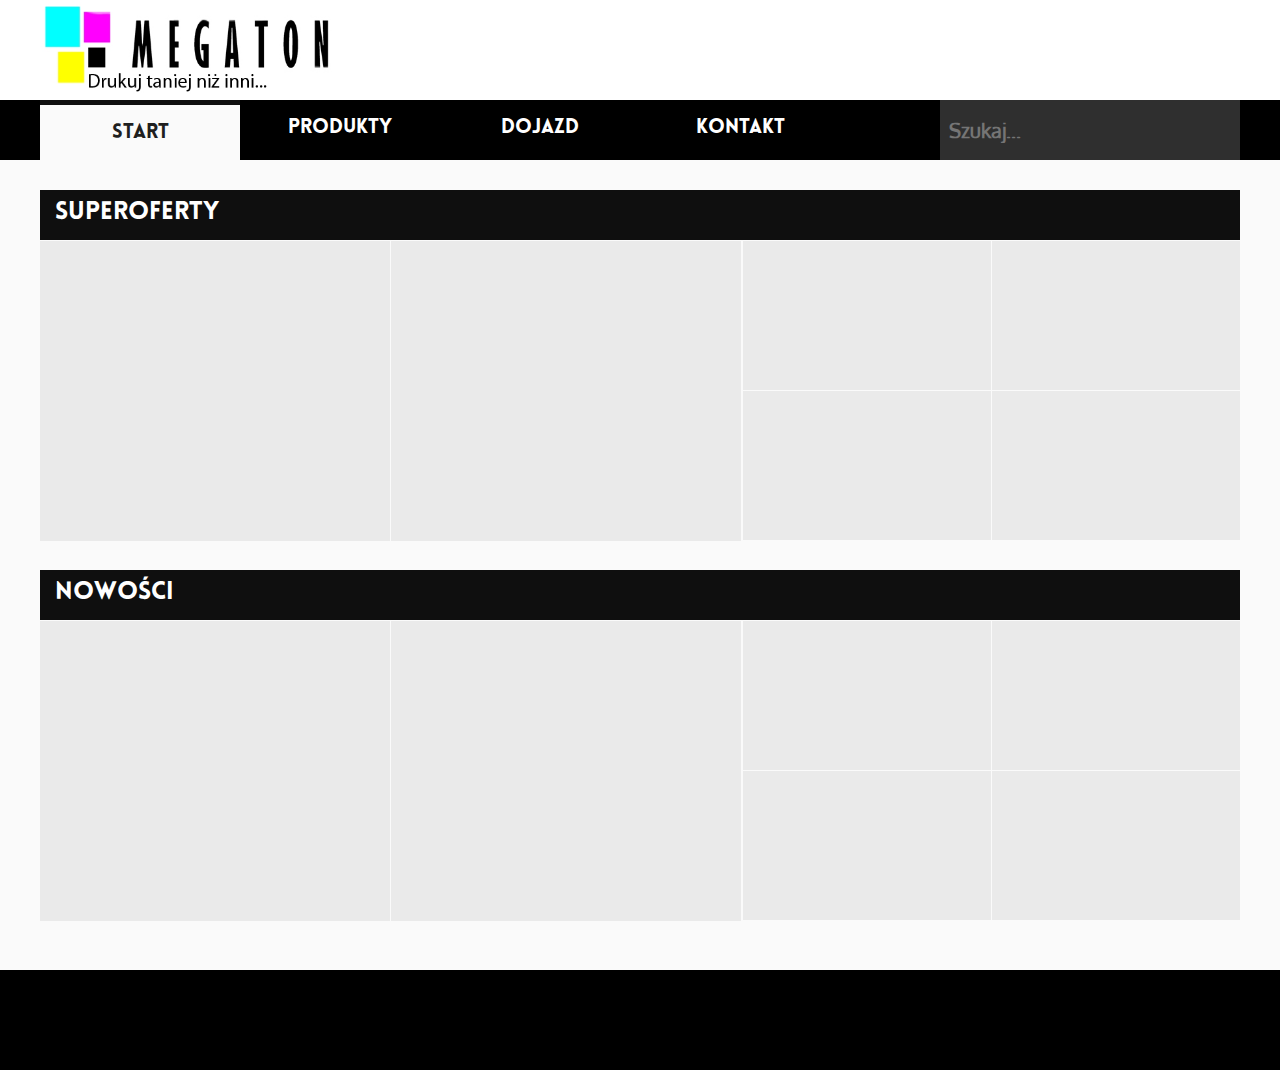
<file: index.html>
﻿<!DOCTYPE html>
<html lang="pl">
	<head>
		<meta charset="UTF-8"/>
		<meta name="viewport" content="width=device_display, initial-scale=1.0" />
		<link rel="stylesheet" href="css/style.css"/>
		
		<title>Strona główna</title>
	</head>
	<body>
		<header class="main-header">
			<div class="main-header-inner">
				<h1 class="main-header-logo">
					<img class="main-header-logo-image" alt="Helak S.C." src="images/megaton-krakow-gallery-1[1].jpg"/>
				</h1>
				<div class="main-header-part-right">
					<div class="smth">
					</div>
				</div>
			</div>
			<div class="main-menu-container">
				<ul class="main-menu">
					<li class="main-menu-item"><a class="main-menu-link-active" href="index.html">START</a></li>
					<li class="main-menu-item"><a class="main-menu-link" href="produkty.html">PRODUKTY</a></li>
					<li class="main-menu-item"><a class="main-menu-link" href="dojazd.html">DOJAZD</a></li>
					<li class="main-menu-item"><a class="main-menu-link" href="#">KONTAKT</a></li>
					<li class="main-menu-item-search"><input class="search-input" placeholder="Szukaj..."/></li>
				</ul>
			</div>
		</header>
		<main id="wrapper">
			<section id="new-products">
				<header class="section-header">
					<h2 class="section-header-title">SUPEROFERTY</h2>
				</header>
				<div class="products-list-wrapper">
					<div class="products-list-wrapper-column">
						<article class="product-wrapper-big">
						</article>
					</div>
					<div class="products-list-wrapper-column column-md">
						<article class="product-wrapper-big">
						</article>
					</div>
					<div class="products-list-wrapper-column column-last">
						<article class="product-wrapper-small">
						</article>
						<article class="product-wrapper-small">
						</article>
						<article class="product-wrapper-small">
						</article>
						<article class="product-wrapper-small">
						</article>
					</div>
				</div>
			</section>
			<section id="new-products">
				<header class="section-header">
					<h2 class="section-header-title">NOWOŚCI</h2>
				</header>
				<div class="products-list-wrapper">
					<div class="products-list-wrapper-column">
						<article class="product-wrapper-big">
						</article>
					</div>
					<div class="products-list-wrapper-column column-md">
						<article class="product-wrapper-big">
						</article>
					</div>
					<div class="products-list-wrapper-column column-last">
						<article class="product-wrapper-small">
						</article>
						<article class="product-wrapper-small">
						</article>
						<article class="product-wrapper-small">
						</article>
						<article class="product-wrapper-small">
						</article>
					</div>
				</div>
			</section>
		</main>
		<footer id="main-footer">
		
		</footer>
	</body>
</html>
</file>
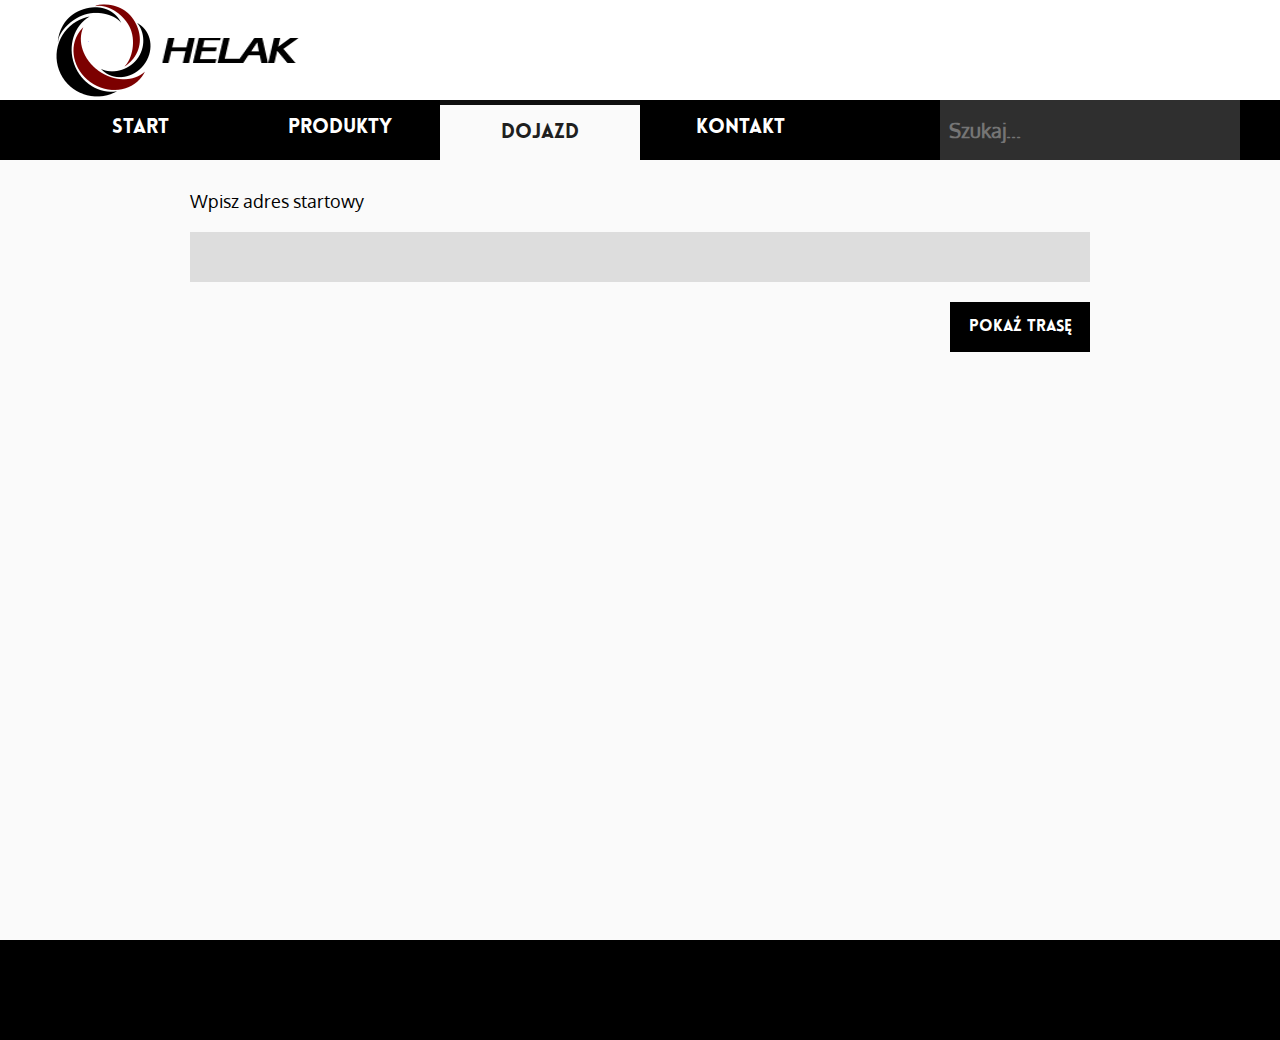
<file: dojazd.html>
<!DOCTYPE html>
<html lang="pl">
	<head>
		<meta charset="UTF-8"/>
		<meta name="viewport" content="width=device_display, initial-scale=1.0" />
		<link rel="stylesheet" href="css/style.css"/>
		
		<title>Strona główna</title>
	</head>
	<body>
		<header class="main-header">
			<div class="main-header-inner">
				<h1 class="main-header-logo">
					<img class="main-header-logo-image" alt="Helak S.C." src="images/logo.png"/>
				</h1>
				<div class="main-header-part-right">
					<div class="smth">
					</div>
				</div>
			</div>
			<div class="main-menu-container">
				<ul class="main-menu">
					<li class="main-menu-item"><a class="main-menu-link" href="index.html">START</a></li>
					<li class="main-menu-item"><a class="main-menu-link" href="produkty.html">PRODUKTY</a></li>
					<li class="main-menu-item"><a class="main-menu-link-active" href="dojazd.html">DOJAZD</a></li>
					<li class="main-menu-item"><a class="main-menu-link" href="#">KONTAKT</a></li>
					<li class="main-menu-item-search"><input class="search-input" placeholder="Szukaj..."/></li>
				</ul>
			</div>
		</header>
		<main id="wrapper">
			<div class="access-container">
				<div class="form-arrive-box">
					<form name="road_to_target" method="POST" action="functions/road_to_target.php">
						<label class="label-long">Wpisz adres startowy</label>
						<input type="text" class="input-text-long" name="start_adrress"/>
						<input type="submit" value="POKAŻ TRASĘ" class="input-submit" />
					</form>
				</div>
			</div>
			<div class="map-box">
				<iframe src="https://www.google.com/maps/embed?pb=!1m21!1m12!1m3!1d640.1898226668231!2d19.982117979231035!3d50.07206944871406!2m3!1f0!2f0!3f0!3m2!1i1024!2i768!4f13.1!4m6!3e2!4m0!4m3!3m2!1d50.0719989!2d19.982458599999998!5e0!3m2!1spl!2spl!4v1456996243176" width="1200" height="500" frameborder="0" style="border:0" allowfullscreen></iframe>		
			</div>
		</main>
		<footer id="main-footer">
		 
		</footer>
	</body>
</html>
</file>
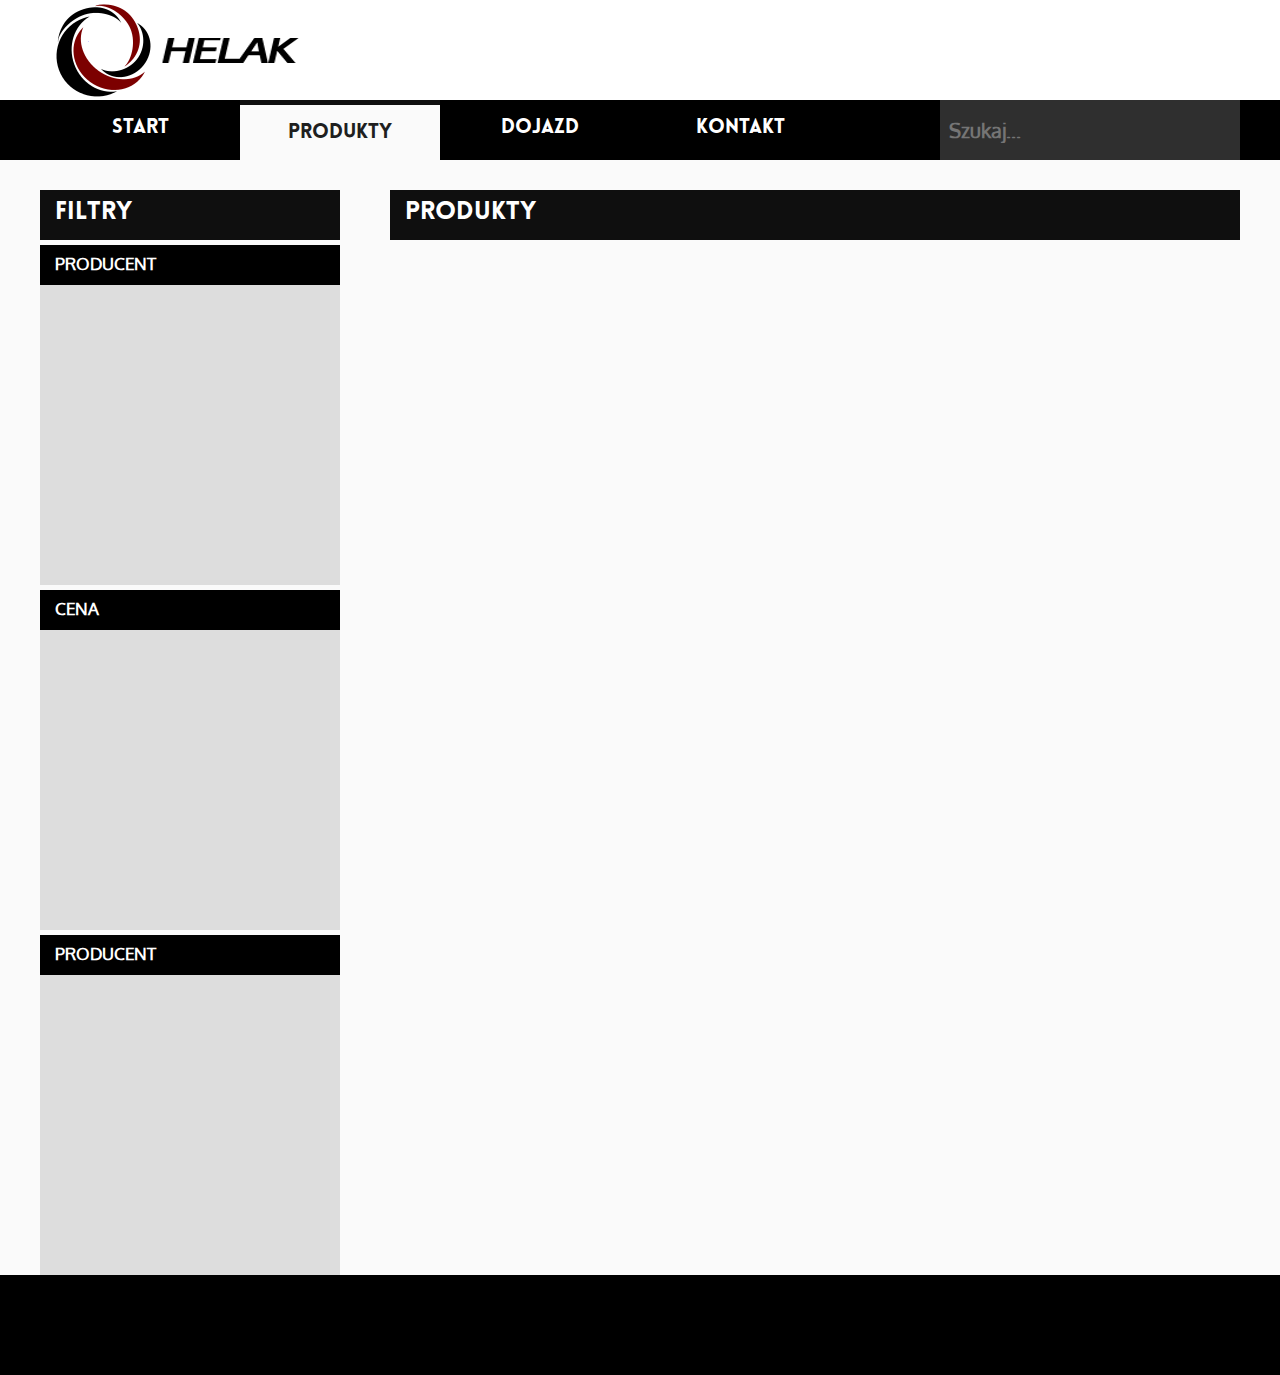
<file: produkty.html>
<!DOCTYPE html>
<html lang="pl">
	<head>
		<meta charset="UTF-8"/>
		<meta name="viewport" content="width=device_display, initial-scale=1.0" />
		<link rel="stylesheet" href="css/style.css"/>
		
		<title>Strona główna</title>
	</head>
	<body>
		<header class="main-header">
			<div class="main-header-inner">
				<h1 class="main-header-logo">
					<img class="main-header-logo-image" alt="Helak S.C." src="images/logo.png"/>
				</h1>
				<div class="main-header-part-right">
					<div class="smth">
					</div>
				</div>
			</div>
			<div class="main-menu-container">
				<ul class="main-menu">
					<li class="main-menu-item"><a class="main-menu-link" href="index.html">START</a></li>
					<li class="main-menu-item"><a class="main-menu-link-active" href="produkty.html">PRODUKTY</a></li>
					<li class="main-menu-item"><a class="main-menu-link" href="#">DOJAZD</a></li>
					<li class="main-menu-item"><a class="main-menu-link" href="#">KONTAKT</a></li>
					<li class="main-menu-item-search"><input class="search-input" placeholder="Szukaj..."/></li>
				</ul>
			</div>
		</header>
		<main id="wrapper">
			<div class="products-container">
				<aside class="criteria-chooser">
					<header class="criteria-chooser-header">
						<h2 class="section-header-title">
							Filtry
						</h2>
					</header>
					<div class="criteria-name">
						<div class="criteria-name-inner">Producent</div>
					</div>
					<div class="criteria-items">
						<div class="criteria-item"></div>
						<div class="criteria-item"></div>
						<div class="criteria-item"></div>
					</div>
					<div class="criteria-name">
						<div class="criteria-name-inner">Cena</div>
					</div>
					<div class="criteria-items">
						<div class="criteria-item"></div>
						<div class="criteria-item"></div>
						<div class="criteria-item"></div>
					</div>
					<div class="criteria-name">
						<div class="criteria-name-inner">Producent</div>
					</div>
					<div class="criteria-items">
						<div class="criteria-item"></div>
						<div class="criteria-item"></div>
						<div class="criteria-item"></div>
					</div>
				</aside>
				<section class="search-results">
					<header class="search-results-header">
						<h2 class="section-header-title">
							Produkty
						</h2>
					</header>
				</section>
			</div>
		</main>
		<footer id="main-footer">
		
		</footer>
	</body>
</html>
</file>
<file: css/style.css>
* {
	margin:0 auto;
	padding:0;
	box-sizing:border-box;
}

input {
	border:0;
}

@font-face{
	font-family:"Lovelo";
	src:url(../fonts/Lovelo-Black.otf);
}
@font-face{
	font-family:"Play";
	src:url(../fonts/Play-Regular.ttf);
}
@font-face{
	font-family:"Oxygen";
	src:url(../fonts/Oxygen-Regular.ttf);
}

header, main, footer, aside, nav, section, article {
	display:block;
}

body {
	background:#fafafa;
	font-family:"Oxygen";
}

h1, h2, h3, h4 {
	font-family:Lovelo;
}

.main-header {
	width:100%;
	height:160px;
	position:relative;
	background:#fff;/*#E71c15*/
}

.main-header-inner {
	width:1200px;
	height:100px;
	position:relative;
}

.main-header-logo {
	height:100px;
	display:block;
	position:relative;
	width:300px;
	float:left;
	margin:0;
}

.main-header-logo-image {
	position:relative;
	width:300px;
}

.main-header-part-right {
	width:900px;
	height:100px;
	position:relative;
	float:right;
}

.smth {
	width:900px;
	height:100px;
}

.main-menu-container {
	height:60px;
	width:100%;
	clear:both;
	background:#000;
}

.main-menu {
	width:1200px;
	height:60px;
	position:relative;
}

.main-menu-item {
	float:left;
	width:200px;
	height:60px;
	list-style-type:none;
	position:relative;
	overflow:hidden;
}

.main-menu-item-search {
	float:right;
	width:300px;
	height:60px;
	list-style-type:none;
	position:relative;
	overflow:hidden;
}

.search-input {
	padding:18px 9px;
	height:60px;
	color:#eaeaea;
	text-decoration:none;
	display:block;
	width:100%;
	font-family:Oxygen;
	font-size:20px;
	position:relative;
	z-index:3;
	background:#2f2f2f;
	border:0;
	font-weight:bold;
}

.main-menu-item:hover {
	background:#1f1f1f;
}

.main-menu-link,
.main-menu-link-active {
	padding-top:18px;
	height:60px;
	color:#fff;
	text-decoration:none;
	display:block;
	width:100%;
	text-align:center;
	font-family:Lovelo;
	font-size:20px;
	position:relative;
	z-index:3;
}

.main-menu-link-active {
	background:#fafafa;
	color:#1f1f1f;
	border-top:5px solid #0f0f0f;
	box-shadow:0 0 5px #fff;
}

.main-menu-item:before {
	position:absolute;
	content:'';
	top:0;
	left:-200px;
	width:200px;
	height:60px;
	z-index:1;
	transition:all .7s;
	background:url(../images/glow.png);
}

.main-menu-item:hover:before {
	left:100%;
}

.section-header {
	width:100%;
	height:50px;
	background:#0f0f0f;
}

.section-header-title {
	font-family:Lovelo;
	font-size:25px;
	color:#fff;
	padding:10px 15px 0;
}

#wrapper {
	position:relative;
	width:100%;
	margin-top:30px;
}

#new-products {
	margin-bottom:30px;
	width:1200px;
}

.products-list-wrapper {
	width:1200px;
	height:300px;
	position:relative;
}

.products-list-wrapper-column {
	width:350px;
	height:300px;
	float:left;
	position:relative;
}

.column-md {
	margin:0 1px 0 1px;
}

.column-last {
	width:498px;
}

.product-wrapper-big {
	height:300px;
	width:350px;
	margin-top:1px;
	position:relative;
	background:#eaeaea;
}

.product-wrapper-small {
	height:149px;
	margin-top:1px;
	width:248px;
	margin-left:1px;
	position:relative;
	float:left;
	background:#eaeaea;
}

#main-footer {
	background:#000;
	position:relative;
	margin-top:50px;
	width:100%;
	clear:both;
	height:100px;
}

.criteria-chooser {
	float:left;
	width:300px;
	position:relative;
}

.search-results {
	float:right;
	width:850px;
	position:relative;
}

.search-results-header,
.criteria-chooser-header {
	height:50px;
	background:#0f0f0f;
	position:relative;
}

.products-container {
	position:relative;
	width:1200px;
	margin-bottom:30px;
}

.criteria-items {
	background:#ddd;
	width:100%;
	height:300px;
}

.criteria-name {
	background:#000;
	margin-top:5px;
	height:40px;
	width:100%;
}

.criteria-name-inner {
	color:#fff;
	text-transform:uppercase;
	font-size:17px;
	font-weight:bold;
	padding:8px 15px 0;
}

.access-container {
	width:1200px;
	position:relative;
}

.form-arrive-box {
	position:relative;
	width:900px;
	height:200px;
}

.label-long {
	width:100%;
	height:50px;
	font-size:18px;
}

.input-text-long {
	background:#ddd;
	color:#000;
	font-size:20px;
	font-family:Lovelo;
	padding:10px;
	margin-top:20px;
	width:100%;
	height:50px;
}

.input-submit {
	float:right;
	width:140px;
	height:50px;
	background:#000;
	color:#fff;
	margin-top:20px;
	font-size:16px;
	font-family:Lovelo;
}

.map-box {
	position:relative;
	width:1200px;
	height:500px;
}
</file>
